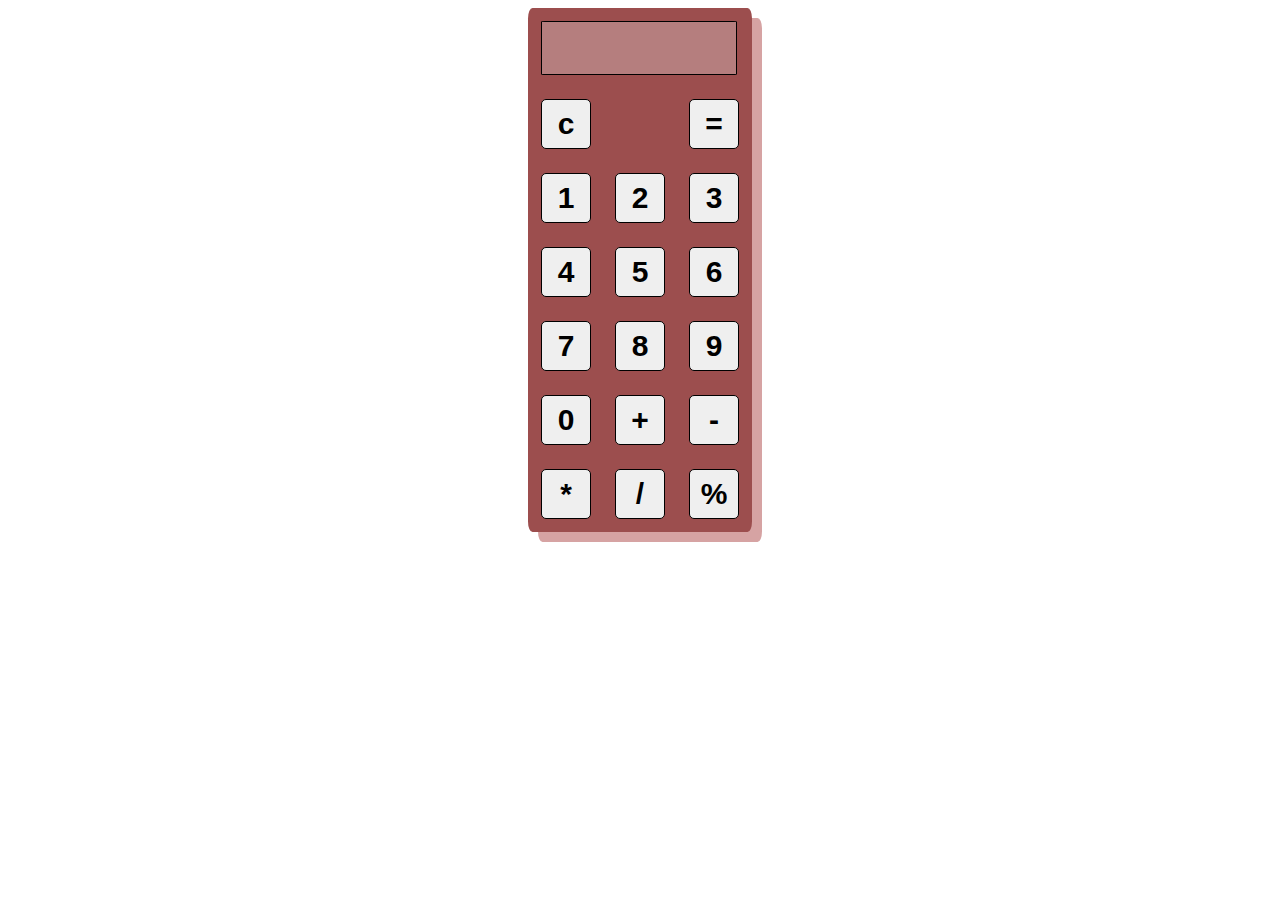
<file: index.html>
<!-- //basic calculator     -->

<!DOCTYPE html>
<html>
<head>
	
	<title>Basic Calculator</title>
	<link rel="stylesheet" href="calculator.css">
</head>
<body>
<!--  form is a container HTML tag  -->
<form name="calculator" accept-charset="utf-8">

	<table class="table">
		<tbody>
			<tr>
				<td colspan="3"><input id ="enter" type="text" name="display" id="display" disabled="true">
				</td> <!-- TEXT BOX digits and operators to be seen in the display -->
			</tr>
			<tr>
				<td colspan="2"><input type="button" id="clear" name="clear" value="c" onclick="calculator.display.value='';"></td> <!-- BUTTON -->
				<td colspan="1"><input type="button" name="equal01" value="="
					onclick="display.value = eval(display.value)"></td> <!-- eval(String)  string operators and operands 23 * 3--> 
			</tr>
			<tr>
				<td colspan="1"><input type="button" name="one01" value="1"
					onclick="display.value += '1'"></td>
				<td colspan="1"><input type="button" name="two01" value="2"
					onclick="display.value += '2'"></td>
				<td colspan="1"><input type="button" name="three01" value="3"
					onclick="display.value += '3'"></td>
			</tr>
			<tr>
				<td colspan="1"><input type="button" name="four01" value="4"
					onclick="display.value += '4'"></td>
				<td colspan="1"><input type="button" name="five01" value="5"
					onclick="display.value += '5'"></td>
				<td colspan="1"><input type="button" name="six01" value="6"
					onclick="display.value += '6'"></td>
			</tr>
			<tr>
				<td colspan="1"><input type="button" name="seven01" value="7"
					onclick="display.value += '7'"></td>
				<td colspan="1"><input type="button" name="eight01" value="8"
					onclick="display.value += '8'"></td>
				<td colspan="1"><input type="button" name="nine01" value="9"
					onclick="display.value += '9'"></td>
			</tr>
			<tr>
				<td colspan="1"><input type="button" name="zero01" value="0"
					onclick="display.value += '0'"></td>
				<td colspan="1"><input type="button" name="operator01" value="+"
					onclick="display.value += '+'"></td>
				<td colspan="1"><input type="button" name="operator02" value="-"
					onclick="display.value += '-'"></td>
			</tr>
			<tr>
				<td colspan="1"><input type="button" name="operator03" value="*"
					onclick="display.value += '*'"></td>
				<td colspan="1"><input type="button" name="operator04" value="/"
					onclick="display.value += '/'"></td>
				<td colspan="1"><input type="button" name="operator05" value="%"
					onclick="display.value += '%'"></td>
			</tr>
		</tbody>
	</table>


</form>
<script type="text/javascript">
	
		function clear() {
			clear=document.getElementById("clear");
			clear.innerHTML=""
			ele.value ='';
			//document.getElementById("display").value = '';
			//display.value = '';
		}
	</script>

</body>
</html>
</file>
<file: calculator.css>
.table{ 
    height: 200px;
    display: flexbox;
    margin: auto auto 20px auto;
    background-color: rgb(156, 78, 78);
    border-radius:2%;
    box-shadow: 10px 10px rgb(214, 163, 163);
}
/* tbody{
    height: 200px;
    width: 100%;
    background-color:;
} */
input{
    height: 50px;
    width: 50px;
    /* padding:10px 10px 10px; */
    margin:10px 10px 10px;
    border:1px solid black;
    border-radius:10%;
    font-size:30px;
    font-weight: bolder;
}
#enter{
    height: 50px;
    width: 190px;
    border-radius: 2%;
}
input:hover{ background-color: rgb(238, 203, 203);}
</file>
